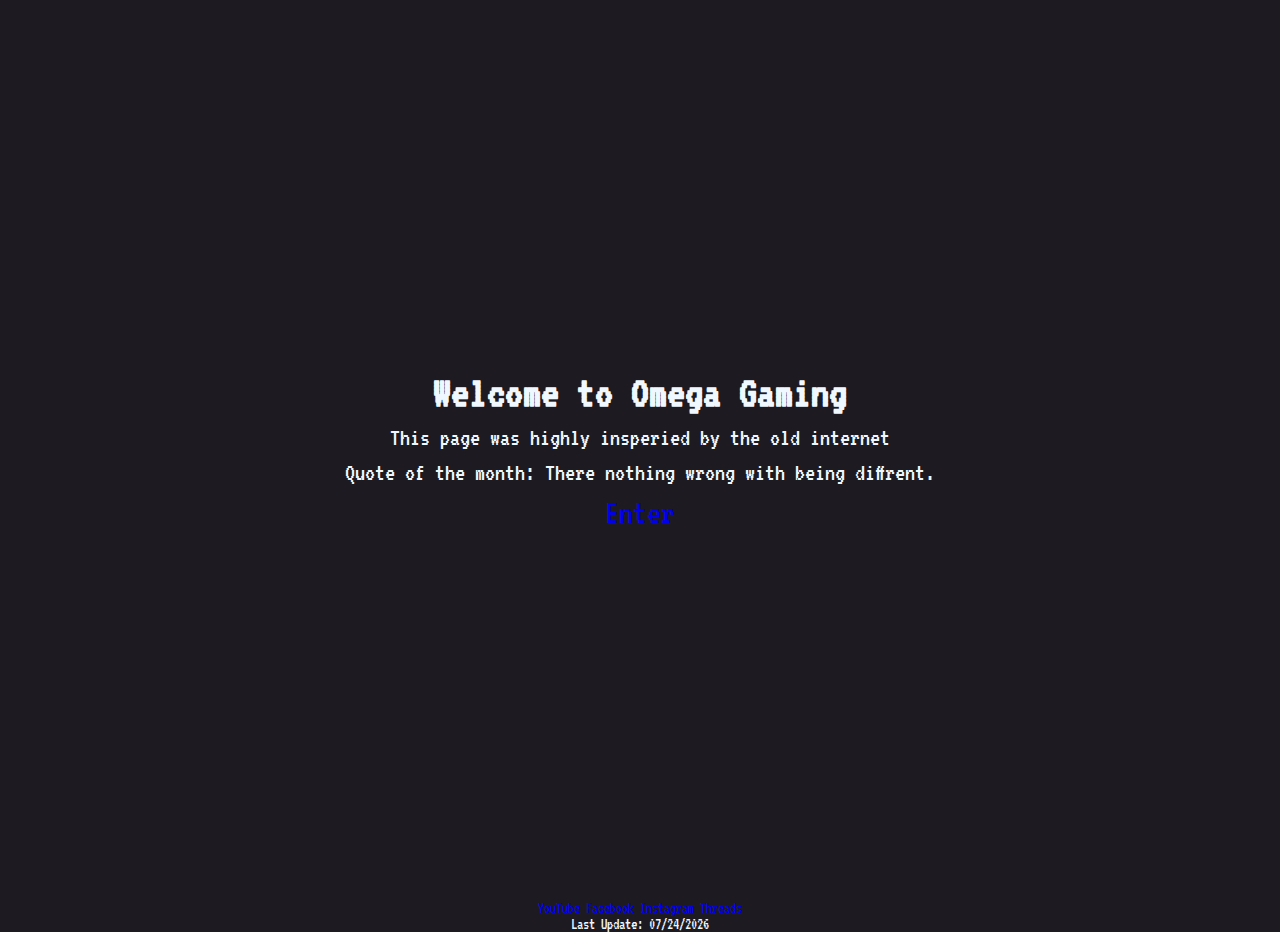
<file: index.html>
<!DOCTYPE html>
<html lang="en">
  <head>
    <meta charset="UTF-8" />
    <meta name="viewport" content="width=device-width, initial-scale=1.0" />
    <link rel="stylesheet" type="text/css" href="style.css" />
    <title>Home</title>
  </head>
  <body>
    <main class="main-index">
      <div class="container">
        <h1>Welcome to Omega Gaming</h1>
        <p class="p-index">
          This page was highly insperied by the old internet
        </p>
        <p class="p-index">
          Quote of the month: There nothing wrong with being diffrent.
        </p>
        <a href="omega.html" class="enter">Enter</a>
      </div>
    </main>
    <footer>
      <div class="container mobile-container">
        <a href="https://www.youtube.com/@omegaglalie">YouTube</a>
        <a href="facebook.com/profile.php?id=61559044604958">Facebook</a>
        <a href="instagram.com/OmegaGlalie">Instagram</a>
        <a href="threads.net/@omegaglalie">Threads</a>
      </div>
      <div class="container mobile-container">
        <p id="update">Last Update:</p>
      </div>
    </footer>
  </body>
  <script src="script.js"></script>
</html>
</file>
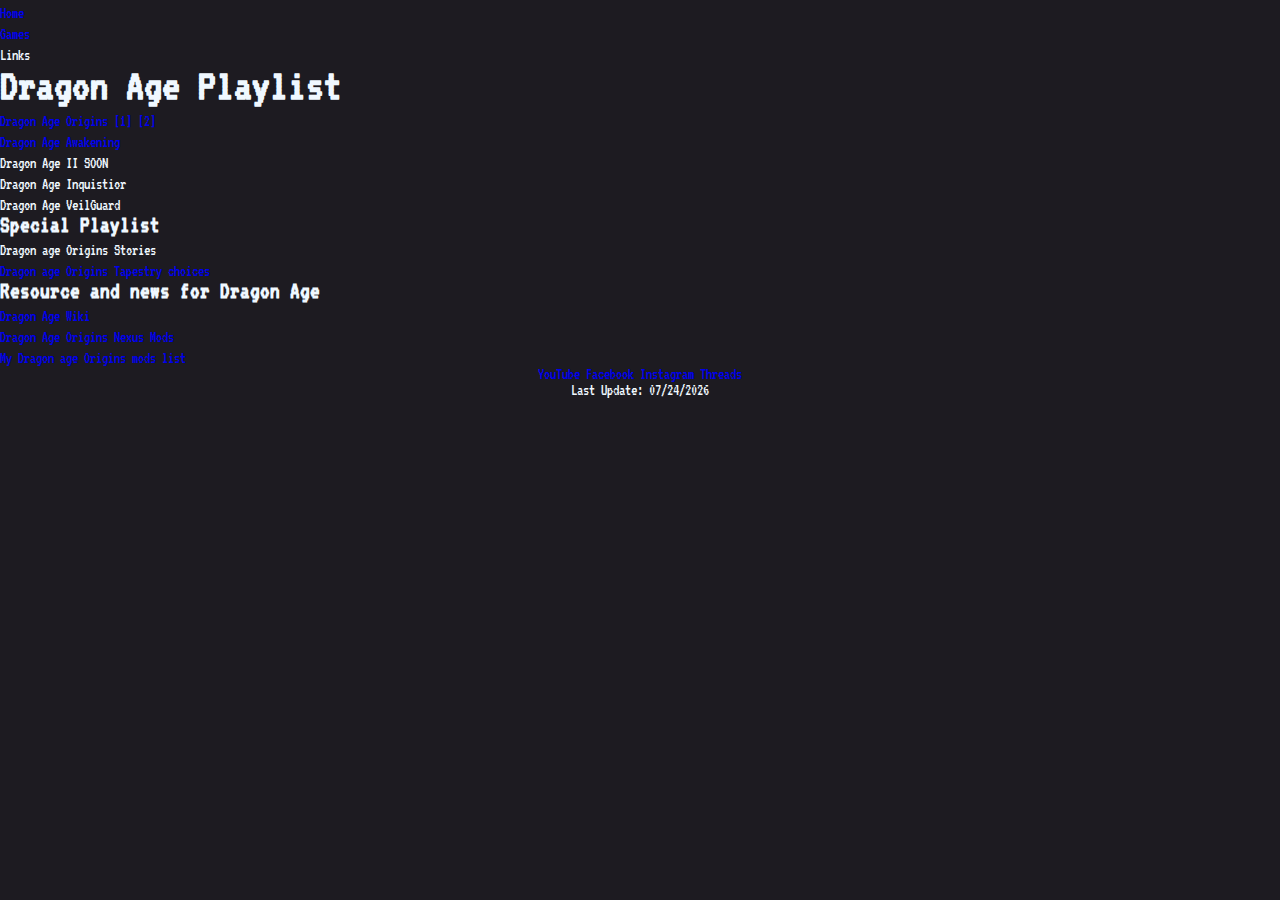
<file: dragonage.html>
<!DOCTYPE html>
<html lang="en">
  <head>
    <meta charset="UTF-8" />
    <meta name="viewport" content="width=device-width, initial-scale=1.0" />
    <link rel="stylesheet" type="text/css" href="style.css" />
    <title>Dragon Age</title>
  </head>
  <body>
    <nav>
      <ul>
        <li><a href="omega.html">Home</a></li>
        <li><a href="list.html">Games</a></li>
        <li>Links</li>
      </ul>
    </nav>
    <h1>Dragon Age Playlist</h1>
    <ul>
      <li>
        <a
          href="https://www.youtube.com/playlist?list=PLlQRI1wOGKmAXoyXWZ3emIlvrVX_5JdPU"
          >Dragon Age Origins</a
        >
        <a href="#" title="Facebook">[1]</a>
        <a href="#" title="YouTube">[2]</a>
      </li>
      <li>
        <a href="#"> Dragon Age Awakening</a>
      </li>
      <li>Dragon Age II SOON</li>
      <li>Dragon Age Inquistior</li>
      <li>Dragon Age VeilGuard</li>
    </ul>
    <h2>Special Playlist</h2>
    <ul>
      <li>Dragon age Origins Stories</li>
      <li>
        <a
          href="https://www.youtube.com/playlist?list=PLlQRI1wOGKmD7YOnNdj1LOCC3Z62kK2Xx"
          >Dragon age Origins Tapestry choices</a
        >
      </li>
    </ul>
    <h2>Resource and news for Dragon Age</h2>
    <ul>
      <li>
        <a href="https://dragonage.fandom.com/wiki/Dragon_Age_Wiki"
          >Dragon Age Wiki</a
        >
      </li>
      <li>
        <a href="#">Dragon Age Origins Nexus Mods</a>
      </li>
      <li>
        <a href="#">My Dragon age Origins mods list</a>
      </li>
    </ul>
    <footer>
      <div class="container mobile-container">
        <a href="https://www.youtube.com/@omegaglalie">YouTube</a>
        <a href="facebook.com/profile.php?id=61559044604958">Facebook</a>
        <a href="instagram.com/OmegaGlalie">Instagram</a>
        <a href="threads.net/@omegaglalie">Threads</a>
      </div>
      <div class="container mobile-container">
        <p id="update">Last Update:</p>
      </div>
    </footer>
  </body>
  <script src="script.js"></script>
</html>
</file>
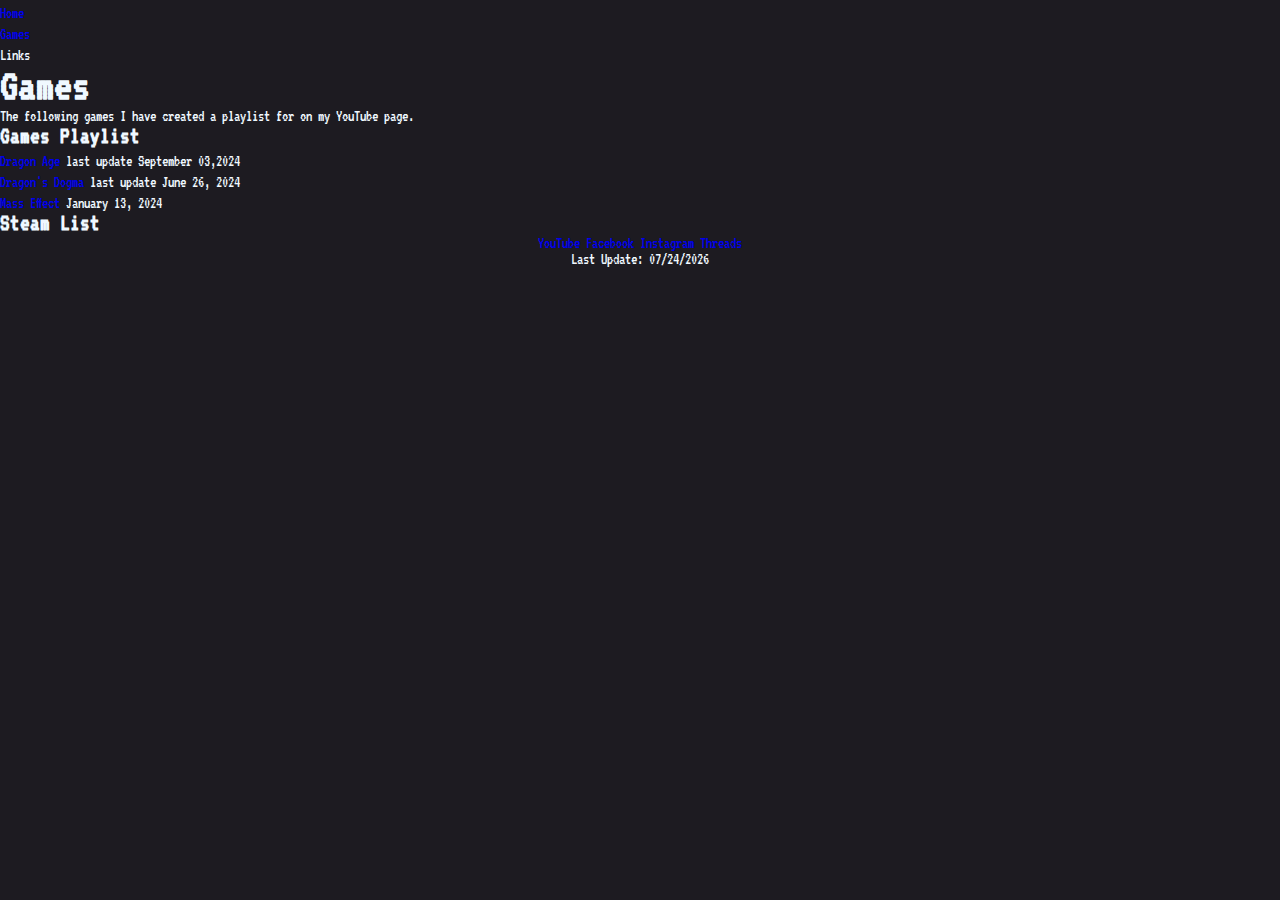
<file: list.html>
<!DOCTYPE html>
<html lang="en">
  <head>
    <meta charset="UTF-8" />
    <meta name="viewport" content="width=device-width, initial-scale=1.0" />
    <link rel="stylesheet" type="text/css" href="style.css" />

    <title>Video game play list</title>
  </head>
  <body>
    <nav>
      <ul>
        <li><a href="omega.html">Home</a></li>
        <li><a href="list.html">Games</a></li>
        <li>Links</li>
      </ul>
    </nav>
    <main>
      <h1>Games</h1>
      <p>
        The following games I have created a playlist for on my YouTube page.
      </p>
      <div>
        <h2>Games Playlist</h2>
        <ul>
          <li>
            <a href="dragonage.html">Dragon Age </a>
            <span>last update September 03,2024</span>
          </li>
          <li>
            <a href="#">Dragon's Dogma</a>
            <span>last update June 26, 2024</span>
          </li>

          <li>
            <a href="#"> Mass Effect</a>
            <span>January 13, 2024</span>
          </li>
        </ul>
      </div>
      <div>
        <h2>Steam List</h2>
      </div>
    </main>
    <footer>
      <div class="container mobile-container">
        <a href="https://www.youtube.com/@omegaglalie">YouTube</a>
        <a href="facebook.com/profile.php?id=61559044604958">Facebook</a>
        <a href="instagram.com/OmegaGlalie">Instagram</a>
        <a href="threads.net/@omegaglalie">Threads</a>
      </div>
      <div class="container mobile-container">
        <p id="update">Last Update:</p>
      </div>
    </footer>
  </body>
  <script src="script.js"></script>
</html>
</file>
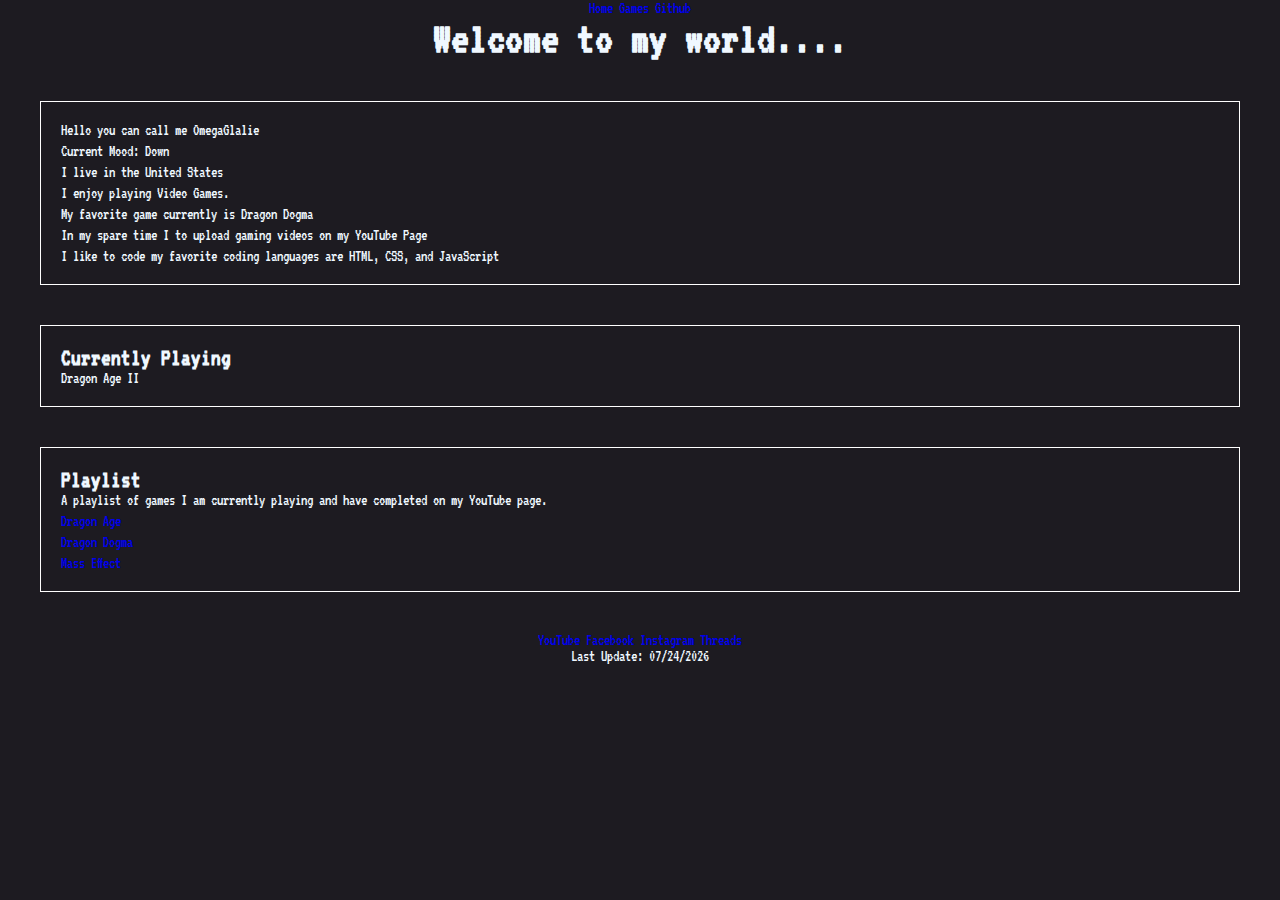
<file: omega.html>
<!DOCTYPE html>
<html lang="en">
  <head>
    <meta charset="UTF-8" />
    <meta name="viewport" content="width=device-width, initial-scale=1.0" />
    <link rel="stylesheet" type="text/css" href="style.css" />
    <title>Omega</title>
  </head>
  <body>
    <nav class="navigation">
      <a href="omega.html">Home</a>
      <a href="list.html">Games</a>
      <a href="#">Github</a>
    </nav>
    <main>
      <h1 class="omega-header">Welcome to my world....</h1>
      <div class="border div-container">
        <p>Hello you can call me OmegaGlalie</p>
        <ul>
          <li>Current Mood: Down</li>
          <li>I live in the United States</li>
          <li>I enjoy playing Video Games.</li>
          <li>My favorite game currently is Dragon Dogma</li>
          <li>In my spare time I to upload gaming videos on my YouTube Page</li>
          <li>
            I like to code my favorite coding languages are HTML, CSS, and
            JavaScript
          </li>
        </ul>
      </div>
      <div class="border div-container">
        <h2>Currently Playing</h2>
        <p>Dragon Age II</p>
      </div>
      <div class="border div-container">
        <h2>Playlist</h2>
        <p>
          A playlist of games I am currently playing and have completed on my
          YouTube page.
        </p>
        <ul>
          <li><a href="#">Dragon Age</a></li>
          <li><a href="#">Dragon Dogma</a></li>
          <li><a href="#">Mass Effect</a></li>
        </ul>
      </div>
    </main>
    <footer>
      <div class="container mobile-container">
        <a href="https://www.youtube.com/@omegaglalie">YouTube</a>
        <a href="facebook.com/profile.php?id=61559044604958">Facebook</a>
        <a href="instagram.com/OmegaGlalie">Instagram</a>
        <a href="threads.net/@omegaglalie">Threads</a>
      </div>
      <div class="container mobile-container">
        <p id="update">Last Update:</p>
      </div>
    </footer>
  </body>
  <script src="script.js"></script>
</html>
</file>
<file: style.css>
@import url("https://fonts.googleapis.com/css2?family=VT323&display=swap");
* {
  margin: 0;
  padding: 0;
  font-family: "VT323", monospace;
  font-style: normal;
  text-decoration: none;
}
body {
  background-color: #1d1b21;
  color: aliceblue;
}
h1 {
  font-size: 45px;
}
ul {
  list-style: none;
}
li {
  margin-top: 5px;
}
.main-index {
  display: flex;
  align-items: center;
  height: 100vh;
}
.container {
  margin: 0 auto;
  width: 900px;
  text-align: center;
}
.p-index {
  font-size: 25px;
  margin-top: 10px;
  margin-bottom: 10px;
}
.enter {
  font-size: 35px;
}
.enter:hover {
  text-decoration: underline;
}
.navigation {
  text-align: center;
}
.border {
  border: 1px solid white;
}
.div-container {
  margin: 40px;
  padding: 20px;
}
.omega-header {
  text-align: center;
}
@media only screen and (max-width: 480px) {
  body {
    background-color: lightblue;
  }
  .mobile-container {
    width: 400px;
  }
}
</file>
